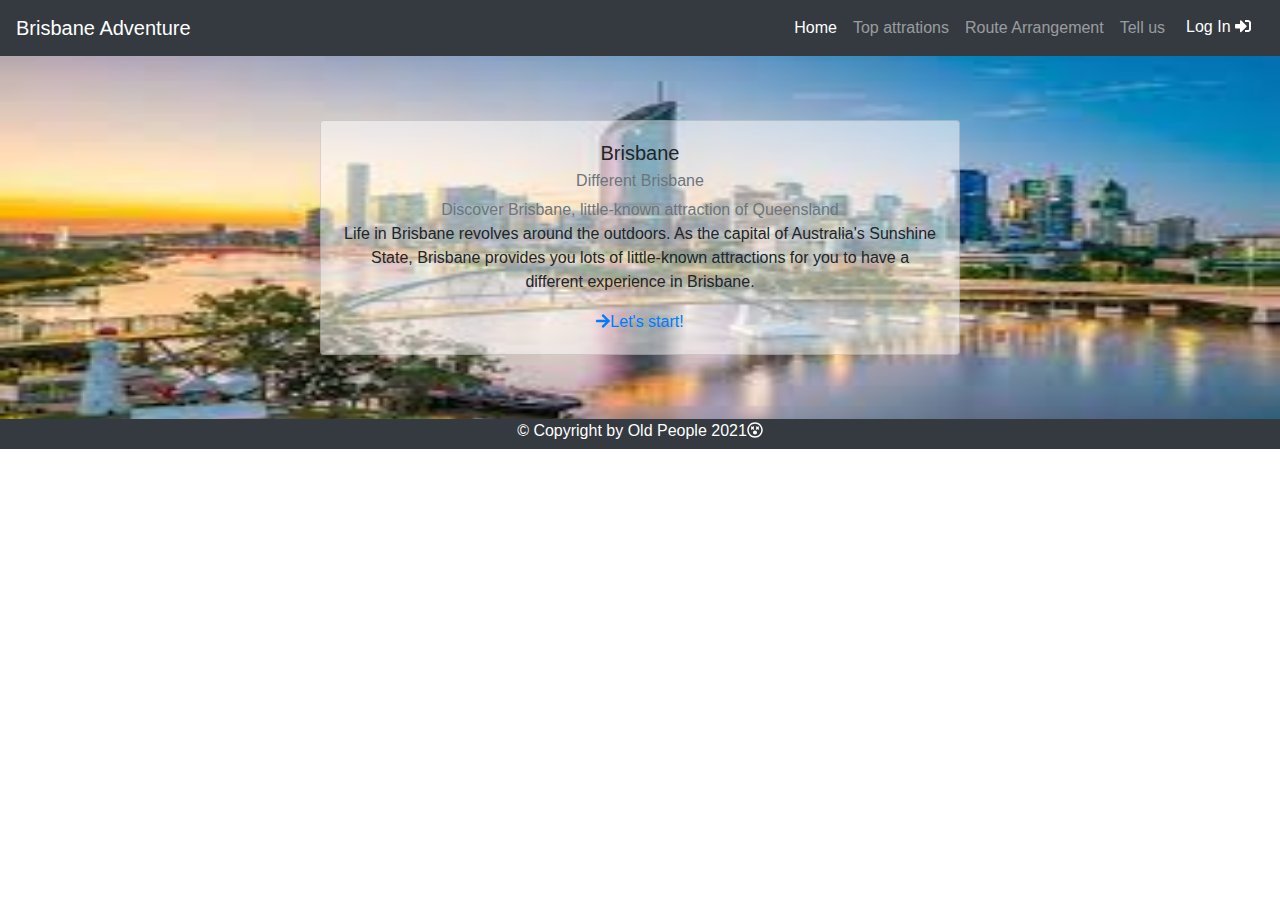
<file: index.html>
<!DOCTYPE html>
<html lang="en" dir="ltr">
  <head>
    <meta charset="utf-8">
    <title>Brisbane Adventure</title>
    <link rel="stylesheet" href="https://maxcdn.bootstrapcdn.com/bootstrap/4.0.0/css/bootstrap.min.css" integrity="sha384-Gn5384xqQ1aoWXA+058RXPxPg6fy4IWvTNh0E263XmFcJlSAwiGgFAW/dAiS6JXm" crossorigin="anonymous">
    <link rel="stylesheet" href="css/styles.css">

    <!-- Fontawesome -->
    <script defer src="fontawesome-free-5.15.4-web/js/all.js"></script>

    <!-- Bootstrap Scripts -->
    <script src="https://code.jquery.com/jquery-3.2.1.slim.min.js" integrity="sha384-KJ3o2DKtIkvYIK3UENzmM7KCkRr/rE9/Qpg6aAZGJwFDMVNA/GpGFF93hXpG5KkN" crossorigin="anonymous"></script>
    <script src="https://cdnjs.cloudflare.com/ajax/libs/popper.js/1.12.9/umd/popper.min.js" integrity="sha384-ApNbgh9B+Y1QKtv3Rn7W3mgPxhU9K/ScQsAP7hUibX39j7fakFPskvXusvfa0b4Q" crossorigin="anonymous"></script>
    <script src="https://maxcdn.bootstrapcdn.com/bootstrap/4.0.0/js/bootstrap.min.js" integrity="sha384-JZR6Spejh4U02d8jOt6vLEHfe/JQGiRRSQQxSfFWpi1MquVdAyjUar5+76PVCmYl" crossorigin="anonymous"></script>
  </head>
  <body background="images/background.jpeg" style="background-repeat:no-repeat; background-size:100% 100%;">
    <nav class="navbar navbar-expand-lg navbar-dark bg-dark">
      <a class="navbar-brand" href="#">Brisbane Adventure</a>
      <button class="navbar-toggler" type="button" data-toggle="collapse" data-target="#navbarSupportedContent" aria-controls="navbarSupportedContent" aria-expanded="false" aria-label="Toggle navigation">
      <span class="navbar-toggler-icon"></span>
      </button>

      <div class="collapse navbar-collapse" id="navbarSupportedContent">
        <ul class="navbar-nav ml-auto">
          <li class="nav-item active">
            <a class="nav-link" href="index.html">Home <span class="sr-only">(current)</span></a>
          </li>
          <li class="nav-item">
            <a class="nav-link" href="top-attractions.html">Top attrations</a>
          </li>

          <li class="nav-item">
            <a class="nav-link" href="map.html">Route Arrangement</a>
          </li>
          <li class="nav-item">
            <a class="nav-link" href="tellus.html">Tell us</a>
          </li>
          <li class="nav-item">
            <button type="button" class="btn btn-dark" data-toggle="modal" data-target="#UserLogIn">Log In <i class="fas fa-sign-in-alt"></i></button>
          </li>
        </ul>
      </div>
    </nav>

    <section id="intro">
      <div class="card">
        <div class="card-body">
          <h5 class="card-title">Brisbane</h5>
          <h6 class="card-subtitle mb-2 text-muted">Different Brisbane</h6>
          <h7 class="card-subtitle mb-2 text-muted">Discover Brisbane, little-known attraction of Queensland</h7>
          <p class="card-text">Life in Brisbane revolves around the outdoors. As the capital of Australia's Sunshine State, Brisbane provides you lots of little-known attractions for you to have a different experience in Brisbane.</p>
          <a href="top-attractions.html" class="card-link"><i class="fas fa-arrow-right"></i>Let's start!</a>
        </div>
      </div>
    </section>

    <section id="footer">
      <p>© Copyright by Old People 2021<i class="far fa-dizzy"></i></p>
    </section>

    <!-- Modal -->
    <div class="modal fade" id="UserLogIn" tabindex="-1" role="dialog" aria-labelledby="exampleModalLabel" aria-hidden="true">
      <div class="modal-dialog" role="document">
        <div class="modal-content">
          <div class="modal-header">
            <h5 class="modal-title" id="exampleModalLabel">User Log In</h5>
            <button type="button" class="close" data-dismiss="modal" aria-label="Close">
              <span aria-hidden="true">&times;</span>
            </button>
          </div>
          <div class="modal-body">
            <div class="row">
              <div class="col-md-6 ml-auto mr-auto">
                <form>
                  <div class="form-group">
                    <label for="exampleInputEmail1">Email address</label>
                    <input type="email" class="form-control" id="exampleInputEmail1" aria-describedby="emailHelp" placeholder="Enter email">
                  </div>
                  <div class="form-group">
                    <label for="exampleInputPassword1">Password</label>
                    <input type="password" class="form-control" id="exampleInputPassword1" placeholder="Password">
                  </div>
                </form>
              </div>
            </div>
          </div>
          <div class="modal-footer">
            <button type="button" class="btn btn-dark">Log In</button>
            <button type="button" class="btn btn-secondary" data-dismiss="modal">Cancel</button>
          </div>
        </div>
      </div>
    </div>
  </body>
</html>
</file>
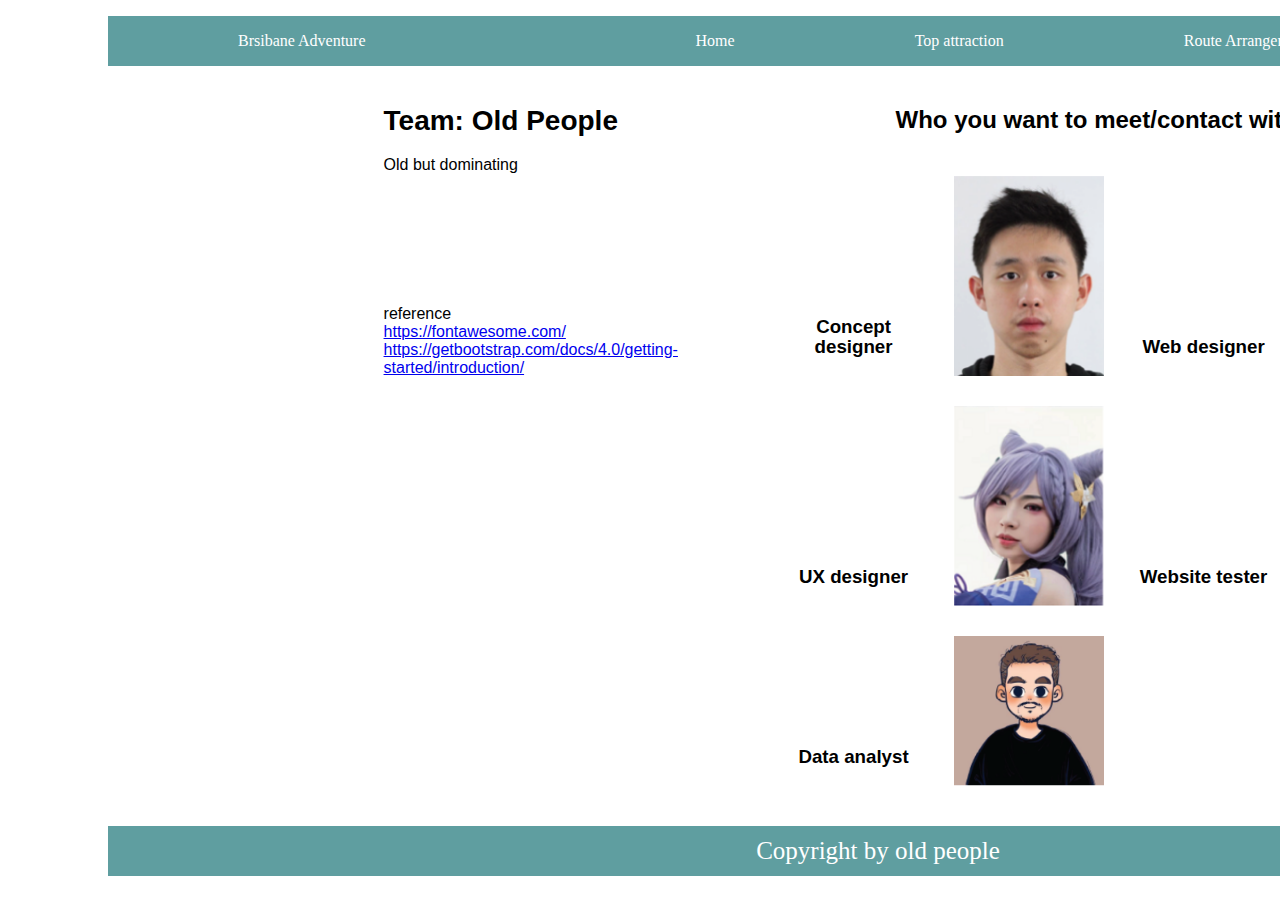
<file: tellus.html>
<!DOCTYPE html>
<html lang="en">
<head>
    <meta charset="UTF-8">
    <title>Tell Us</title>
    <link rel="stylesheet" href="css/style01.css">
    <meta name="viewport" content="width=device-width,initial-scale=1.0,maximum-scale=1.0,minimum-scale=1.0,user-scalable=no">
    <script languagr></script>
    
</head>

<style>
    
</style>


<body >
    <header> 
    <ul class="nav">
            <li>
               <a href="index.html">Brsibane Adventure</a>
            </li>
            <li class="a1">
                <a href="index.html">Home</a>
            </li>
            <li >
                <a href="top-attractions.html">Top attraction</a>
            </li>
            <li>
                <a href="map.html">Route Arrangement</a>
            </li>
            <li>
                <a href="tellus.html">Tell Us</a>
            </li>
            <li>
                <a href="#">Login In</a>
            </li>
        </ul>
    </header>  

   
    <main>
       <div class="b">
           <div class="c">
            <h1>Team: Old People</h1>
            <span>Old but dominating</span>
            </div>
            <div class="d">
                <span>reference</span>
                <br>
                <span>
                    <a href="https://fontawesome.com/">https://fontawesome.com/</a>
                    <br>
                    <a href="https://getbootstrap.com/docs/4.0/getting-started/introduction/">https://getbootstrap.com/docs/4.0/getting-started/introduction/</a>
                    
                    <a href=""></a>
                    
                    <a href=""></a>
                    
                    <a href=""></a>
                </span>
               
               
                    
            </div>
        </div>
        <div class="e">
            <div class="f">
                <h2>Who you want to meet/contact with?</h2>
            </div>
            <div id="div1">
                <div id="div2">
                    <div class="box" >
                        <img src="images/1.png"/>
                        <div class="text">
                            <div class="blank"></div>
                            <div class="h3">
                                <h3>Concept designer</h3>
                                <p class="details">
                                    Name: Chen<br>
                                    Phone: XXXXX Email: XXX@gmail.com
                                </p>
                            </div>
                            
                            </div>
                            </div>  
                        </div>
                    </div>
                    <div class="box2">
                        <img src="images/2.png"/>
                        <div class="text">
                            <div class="blank">
                            </div>
                            <div class="h3">
                                <h3>Web designer</h3>
                                <p class="details">
                                    Name: Wei Liu<br>
                                    Phone: XXXXX Email: XXX@gmail.com
                                </p>
                            </div>
                           
                        </div>
                    </div>
                    <div class="box3" >
                        <img src="images/3.png"/>
                        <div class="text">
                            <div class="blank">
                            </div>
                            <div class="h3">
                                <h3>UX designer</h3>
                                <p class="details">
                                    Name: Yifei Liu<br>
                                    Phone: XXXXX Email: XXX@gmail.com
                                </p>
                            </div>
                            
                        </div>
                    </div>
                    <div class="box4">
                        <img src="images/4.png"/>
                        <div class="text">
                            <div class="blank">
                            </div>
                            <div class="h3">
                                <h3>Website tester</h3>
                                <p class="details">
                                    Name: Yiliang Xu<br>
                                    Phone: XXXXX Email: XXX@gmail.com
                                </p>
                            </div>
                            
                        </div>
                    </div>
                    <div class="box5">
                        <img src="images/5.png"/>
                        <div class="text">
                            <div class="blank">
                            </div>
                            <div class="h3">
                                <h3>Data analyst</h3>
                                <p class="details">
                                    Name: Luhara<br>
                                    Phone: XXXXX Email: XXX@gmail.com
                                </p>
                            </div>
                            
                        </div>
                    </div>
                
            </div>
                

            </div>
            
        </div> 
    </main>

    <footer>
        <span class="h">Copyright by old people</span> 
    </footer>
        
    
      
  
</body>
</html>
</file>
<file: css/styles.css>
*{
  padding:0;
  margin:0;
}

header{
  width:100%;
}
.title{
  height:55px;
  width:40%;
  background-image: linear-gradient(to right, green , darkcyan);
}

.logo{
  padding-bottom:30px;
  font-size:18pt;
  padding-top: 15px;
  font-weight: bold;
  text-align: center;
  width:40%;
}

.center_1200{
  background-image:linear-gradient(to right, darkcyan , green);
}
.nav{
  width:60%;
  margin: right 0px;
}

.gameContainer{
  width:1000px;
  display:flex;
  flex-wrap:wrap;
  margin:auto;
}

.item{
  margin: 20px;
  width:200px;
  height:448px;
  position:relative;
  border:4px solid #fff;
  box-sizing:border-box;
}
.item img{
  width:200px;
  height:100%;
  transform:scale(0,1);
  transition:all 0.6s;
  opacity:0;
  position:absolute;
  top:0;
  left:0;
  background:#5D9997;
  box-shadow:2px 2px 15px #333;
}
.item .number{
  position: absolute;
  z-index: 99;
  left: 40%;
  top: 50%;
  color: red;
  font-size: 50px;
  font-weight: bold;
}
.item p{
  width:200px;
  height:448px;
  transform:scale(1,1);
  opacity:1;
  background:url('../images/back.jpg') no-repeat center;
  background-size:cover;
  position:absolute;
  top:0;
  left:0;
  box-shadow:2px 2px 15px #333;
  transition:all 0.4s;
}

#intro{
  width:50%;
  text-align: center;
  margin: auto;
  margin-top: 5%;
  margin-bottom:5%;
}

#footer{
  background-color:#343a40;
  color: white;
  text-align: center;
  height: 30px;
}

.card{
  background-color: rgba(255,255,255,0.5);
}


/*map page style start*/
#mapBody {
  margin: 0;
  padding: 0;
  background: #f12711;
  background: -webkit-linear-gradient(to right, #f49622, #90c540);
  background: linear-gradient(to right, #f49622, #90c540);
  font-family: "NinjaFont";
}
.mapContainer  .header {
  font-size: 30px;
  font-weight: bold;
  font-style: italic;
  font-family: arial;
  color: #bd0c91;
}
.mapContainer  p{
  color:#de3653;
  font-size: 20px;
}

.mapContainer{
  display: flex;
}


.mapContainer .mapCard{
  margin: 20px 20px;
  padding: 20px 20px;
}

.footer{
  position: fixed;
  left: 0;
  bottom: 0;
  height:55px;
  width: 100%;
  background-image: linear-gradient(to right, green , darkcyan);
  color: white;
  text-align: center;
}

.footer p{
  margin-top: 20px;
}

/*map page style end*/
</file>
<file: css/style01.css>
header{
    margin: 0 100px;
    width: 1600px;
    height: 50px;
}

ul{
    list-style: none;
}


main{
    width: 1340px;
    height: 720px;
    
    margin: 20px 100px;
    font-family: 'Franklin Gothic Medium', 'Arial Narrow', Arial, sans-serif;
}

/* header part */
.nav{
    width: 1500px;
    height: 50px;
    background-color: cadetblue;
}

.nav li{
    float: left;
    line-height: 50px;
}

.nav a{
    text-decoration: none;
    color: white;
    font-size: 16px;
    display: block;
    padding: 0 90px;
}

.a1{
    margin-left: 150px;
    }


.nav a:hover{
    background-color: darkcyan;
}

/* main part */
.b{
    float: left;
    width: 400px;
    height: 100%;
   
    
}

.c{
    width: 400px;
    height: 200px;
    
}
.d{
    
    width: 400px;
    height: 500px;
    text-decoration: none;
    color: black;
    
    
}
div h1{
    font-size: 28px;
}

.e{
    float: left;
    width: 640px;
    height: 100%;
    background-color:white;
}

.f{
    width:100%;
    height: 70px;
    text-align: center;
    
}

#div1{
    width: 800px;
    height: 618px;
    overflow: hidden;
    position: absolute;
}

#div2 {
    margin-right: -30px;
    margin-bottom: -30px;
    overflow: auto;
}

.box {
    position: relative;
    width: 150px;
    height: 200px;
    margin: 0 30px 30px 0;
    background-size: 100% 100%;
    }

.box img{
    width: 150px;
    height: 200px;
    padding-left: 170px;
}

.box:hover .details {
    display: block;
}

.box2{
    position: relative;
    width: 150px;
    height: 200px;
    margin: 0 30px 30px 0;
    background-size: 100% 100%;
    margin-left: 350px;
    }

.box2 img{
    width: 150px;
    height: 200px;
    margin-left: 170px;
}

.box2:hover .details {
    display: block;
}

.box3{
    position: relative;
    width: 150px;
    height: 200px;
    margin: 0 30px 30px 0;
    background-size: 100% 100%;
    float: left;
    }

.box3 img{
    width: 150px;
    height: 200px;
    margin-left: 170px;
}

.box3:hover .details {
    display: block;
}

.box4{
    position: relative;
    width: 150px;
    height: 200px;
    margin: 0 30px 30px 0;
    background-size: 100% 100%;
    float: left;
    margin-left: 170px;
    }

.box4 img{
    width: 150px;
    height: 200px;
    margin-left: 170px;
}

.box4:hover .details {
    display: block;
}

.box5{
    position: relative;
    width: 150px;
    height: 150px;
    margin: 0 30px 30px 0;
    background-size: 100% 100%;
    
    float: left;
    }

.box5 img{
    width: 150px;
    height: 150px;
    margin-left: 170px;
}

.box5:hover .details {
    display: block;
}

.text {
    position: absolute;
    bottom: 0px;
    width: 100%;
    line-height: 20px;
    background-color:white;
}

.blank {
    float: left;
    width: 30px;
    background-color: transparent;
    height: 0px;
}

.h3 {
    float: left;
    width: 140px;
    text-align: center;
    color: black;
}

.details {
    color: black;
    display: none;
}


/* foot part */
.h{
    color: white;
}
footer{
    width: 1540px;
    height: 50px;
    background-color: cadetblue;
    margin-left: 100px;
    text-align: center;
    line-height: 50px;
    font-size: 25px;
 
}
</file>
